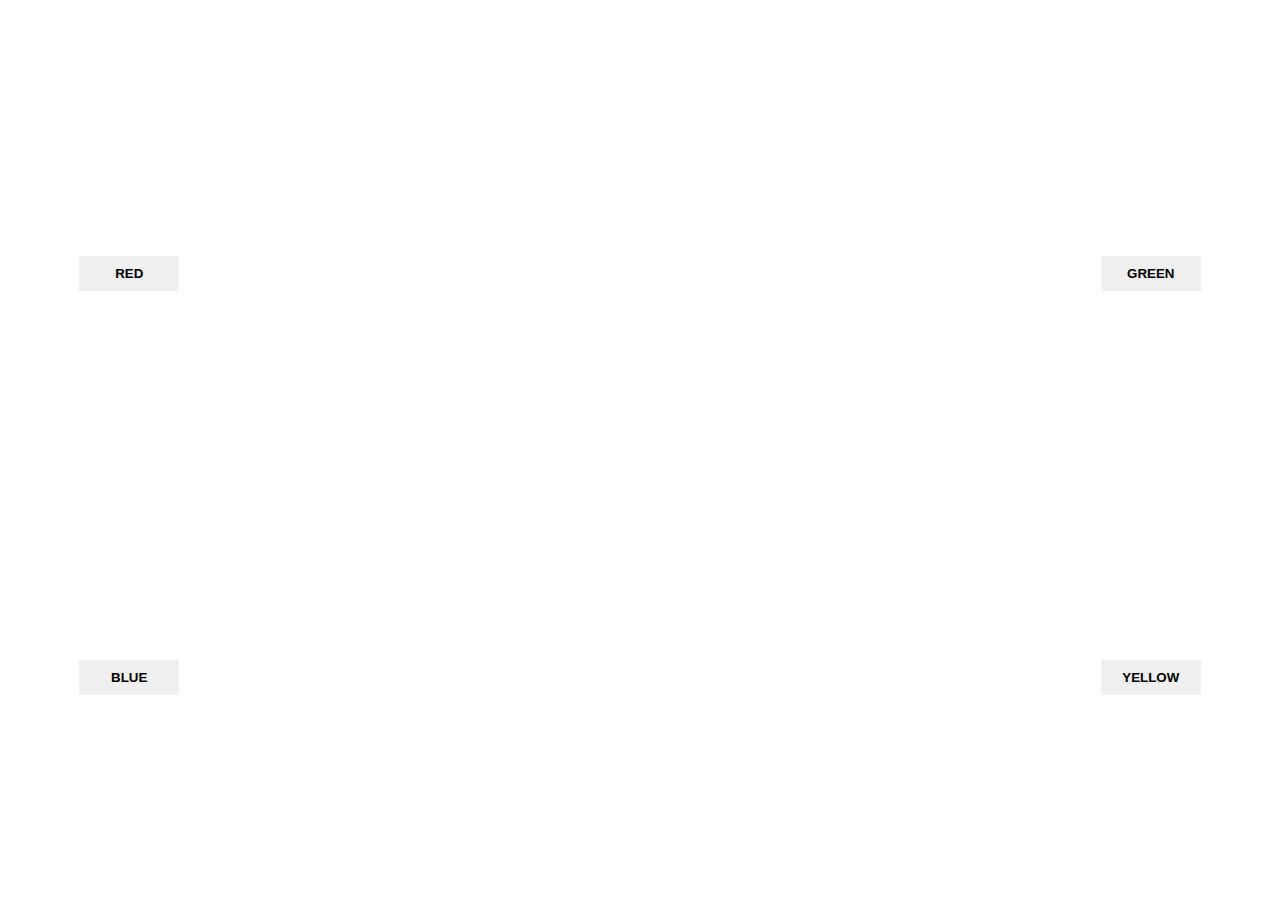
<file: index.html>
<!DOCTYPE html>
<html lang="en">
<head>
    <meta charset="UTF-8">
    <meta name="viewport" content="width=device-width, initial-scale=1.0">
    <title>Dynamic Color Change</title>
    <link  href="./style.css" rel="stylesheet">
</head>
<body id="bodySection">
    <button id="red" class="colorBtn">RED</button>
    <button id="green" class="colorBtn">GREEN</button>
    <button id="blue" class="colorBtn">BLUE</button>
    <button id="yellow" class="colorBtn">YELLOW</button>
    <script src="index.js"></script>
</body>
</html>
</file>
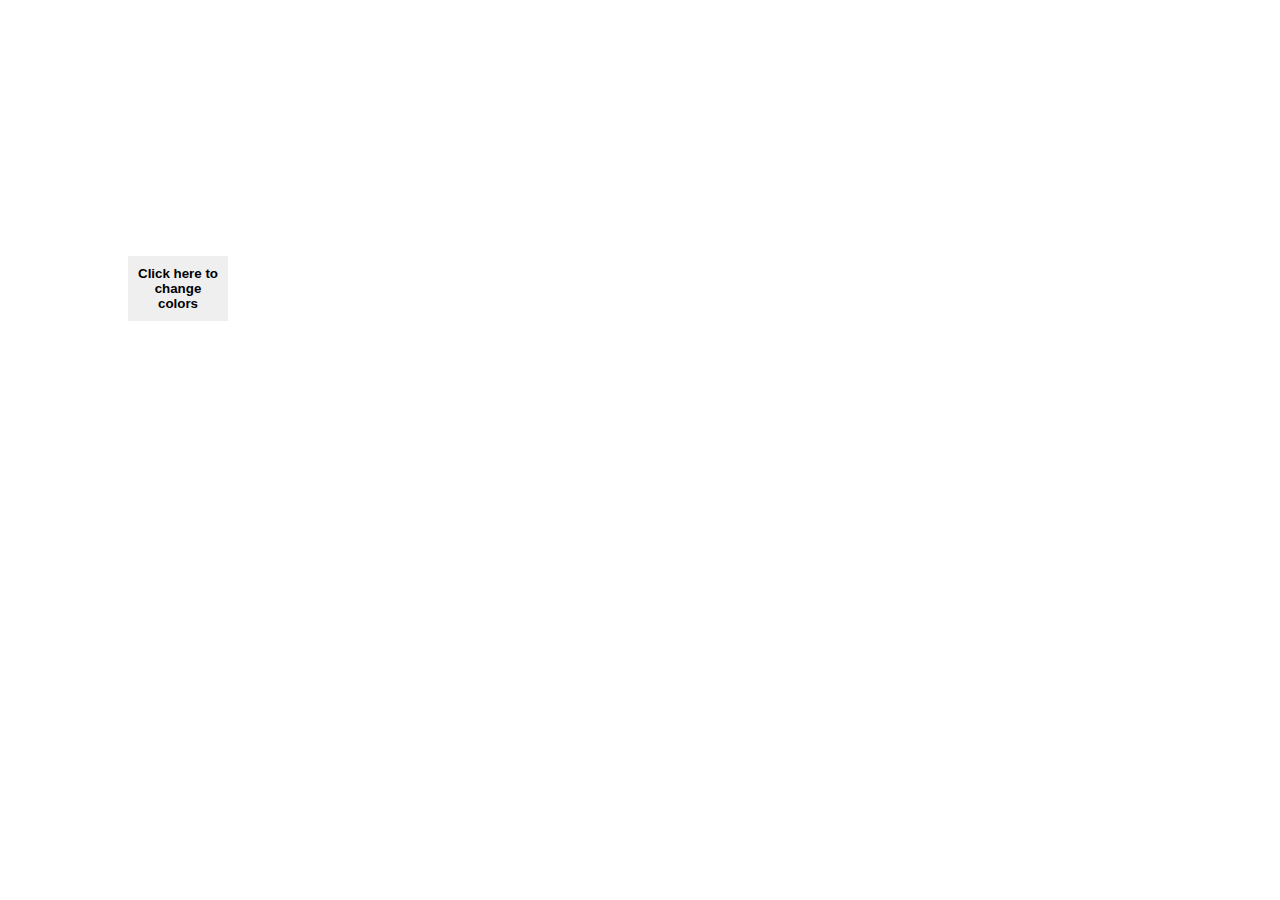
<file: main.html>
<!DOCTYPE html>
<html lang="en">
<head>
    <meta charset="UTF-8">
    <meta name="viewport" content="width=device-width, initial-scale=1.0">
    <title>Dynamic Color Change With Buttons</title>
    <link href="./style.css" rel="stylesheet">
</head>
<body>
    
    <div id="colorChange"><button class="colorBtn" onclick="change()">Click here to change colors</button></div>
    <script src="./main.js"></script>
</body>
</html>
</file>
<file: style.css>
* {
  margin: 0px;
  padding: 0px;
  box-sizing: border-box;
}

body {
  height: 100vh;
  width: 100vw;
  display: grid;
  grid-template-columns: repeat(2, 1fr);
  grid-template-rows: repeat(3, 1fr);
  gap: 90%;
  text-align: center;
  justify-content: center;
  padding: 20% 10%;
}

.colorBtn {
  padding: 10%;
  border: 0;
  text-align: center;
  width: 100px;
  font-weight: 900;
  margin-bottom: 20px;
}
.colorBtn:hover {
  background-color: black;
  color: white;
  cursor: pointer;
}/*# sourceMappingURL=style.css.map */
</file>
